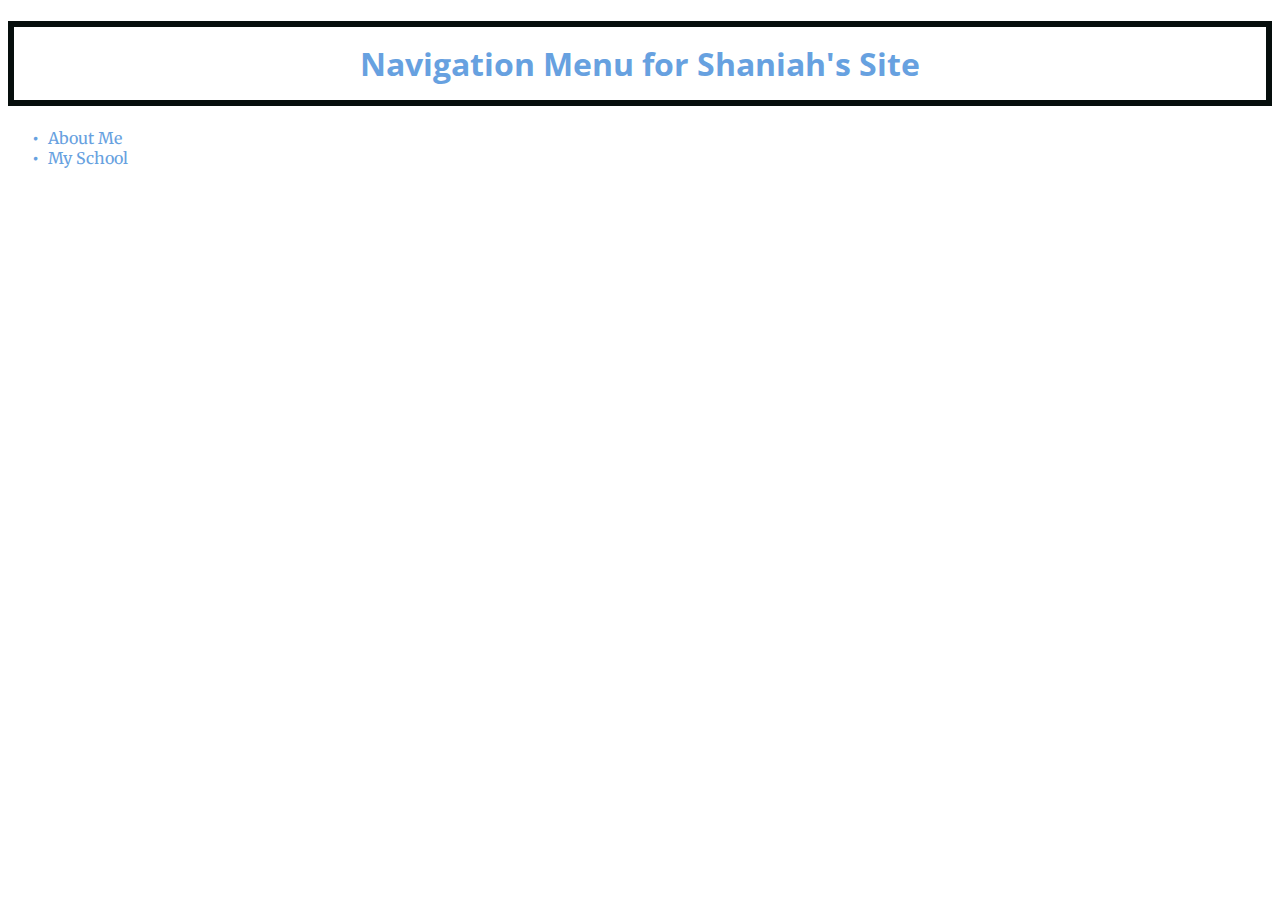
<file: index.html>
<!DOCTYPE html>
<html lang="en">
<head>
    <link rel="stylesheet" href="styles.css">
    <meta charset="UTF-8">
    <meta name="viewport" content="width=device-width, initial-scale=1.0">
    <title>Navigation Menu</title>
</head>
<body>
    <h1> Navigation Menu for Shaniah's Site </h1>
    <nav>
        <ul>
            <li><a href="about.html">About Me</a></li>
            <li><a href = "school.html">My School</a></li>
        </ul>
    </nav>
</body>
</html>
</file>
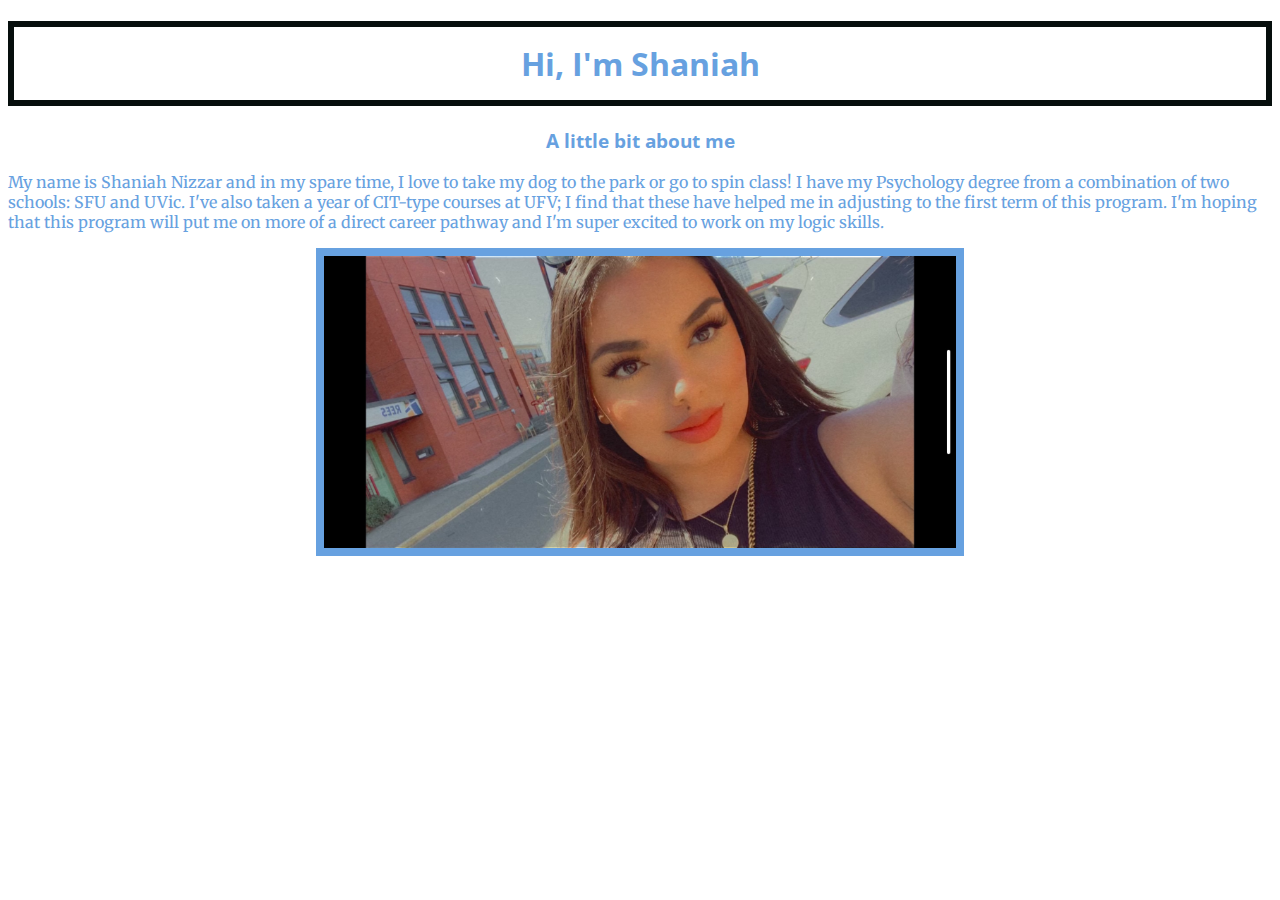
<file: about.html>
<!DOCTYPE html>
<html lang="en">
<head>
    <link rel="stylesheet" href="styles.css">
    <meta charset="UTF-8">
    <meta name="viewport" content="width=device-width, initial-scale=1.0">
    <title>About Me</title>
</head>
<body>
    <h1> Hi, I'm Shaniah </h1>
    <h3>A little bit about me </h3>
    <p> My name is Shaniah Nizzar and in my spare time, I love to take my dog to the park or go to spin class!
        I have my Psychology degree from a combination of two schools: SFU and UVic. I've also taken a year of
        CIT-type courses at UFV; I find that these have helped me in adjusting to the first term of this program.
        I'm hoping that this program will put me on more of a direct career pathway and I'm super excited to 
        work on my logic skills.</p>
    <p><img src="me.jpg" alt="A photo of me"></p>


    
</body>
</html>
</file>
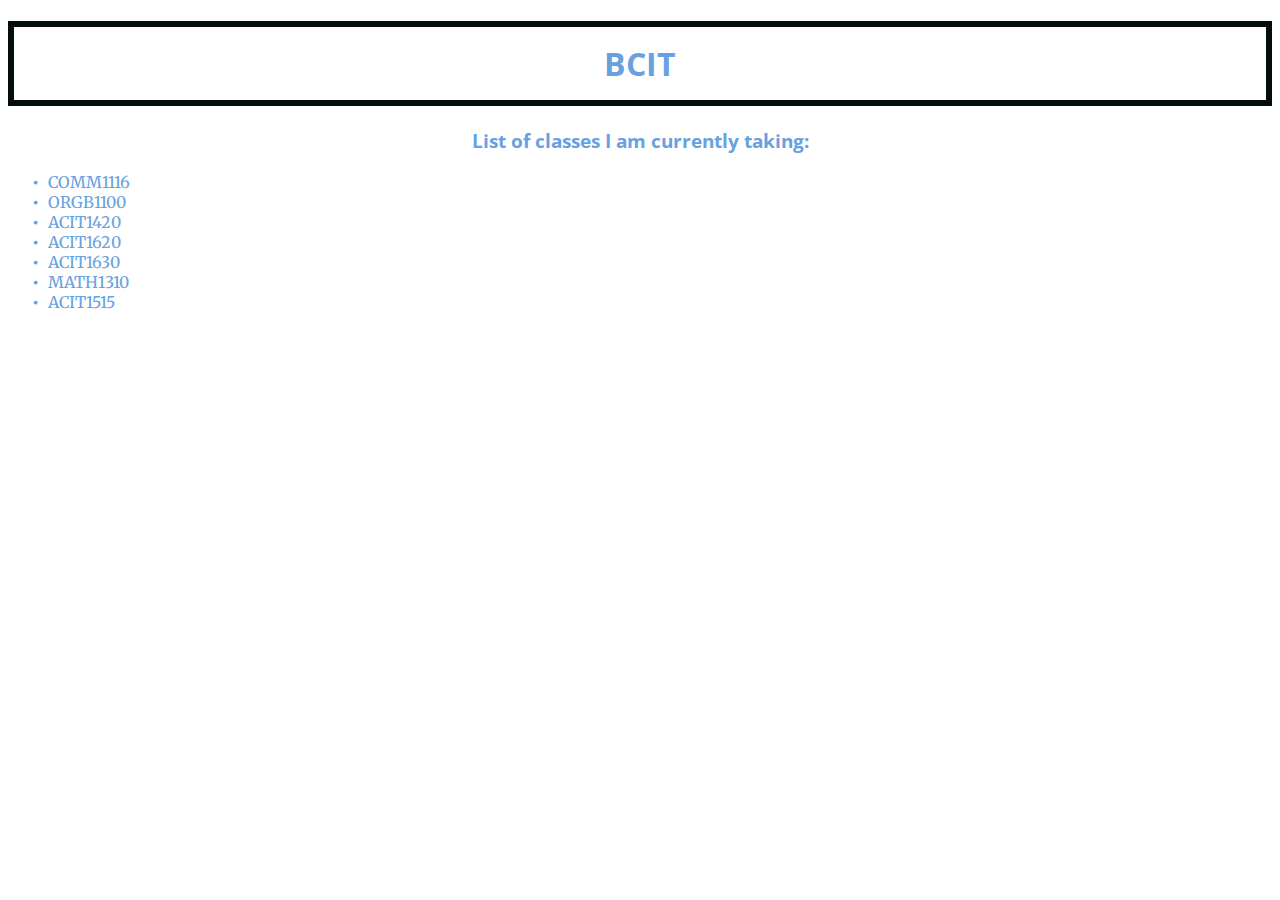
<file: school.html>
<!DOCTYPE html>
<html lang="en">
<head>
    <link rel="stylesheet" href="styles.css">
    <meta charset="UTF-8">
    <meta name="viewport" content="width=device-width, initial-scale=1.0">
    <title>My School</title>
</head>
<body>
    <h1> BCIT </h1>
    <h3> List of classes I am currently taking: </h3>
    <p>
    <ul>
        <li>COMM1116</li>
        <li>ORGB1100</li>
        <li>ACIT1420</li>
        <li>ACIT1620</li>
        <li>ACIT1630</li>
        <li>MATH1310</li>
        <li>ACIT1515</li>
    </ul>
    </p>
</body>
</html>
</file>
<file: styles.css>
@import url('https://fonts.googleapis.com/css2?family=Merriweather:ital@1&family=Open+Sans:ital,wght@1,300&display=swap');

body {
    background-color: #eef7fc(201, 212, 223);
    font-family: 'Merriweather', serif;
  }
  h1 {
    color: #67a1e0;
    font-family: 'Open Sans', sans-serif;
    border: 6px solid #060e0d;
    padding: 15px;
    text-align: center 
  }
  h3 {
      color: #67a1e0;
      font-family: 'Open Sans', sans-serif;
      text-align: center 
  }
  p {
    color: #67a1e0;
    font-family: 'Merriweather', serif;
  }
  img {
    border: 8px solid #67a1e0;
    display: block;
    margin-left: auto;
    margin-right: auto;
    width: 50%;
  }
  ul {
    list-style: none;
  }
  ul li::before {
    content: "\2022"; 
    color: #67a1e0;
    font-weight: bold;
    display: inline-block; 
    width: 1em; 
    margin-left: -1em; 
  }
li {
  color: #67a1e0
}
a:link {
  color: #67a1e0;
  background-color: transparent;
  text-decoration: none;
}

a:visited {
  color: #060e0d;
  background-color: transparent;
  text-decoration: none;
}

a:hover {
  color: #67a1e0;
  background-color: transparent;
  text-decoration: underline;
}

a:active {
  color: #67a1e0;
  background-color: transparent;
  text-decoration: underline;
}
</file>
